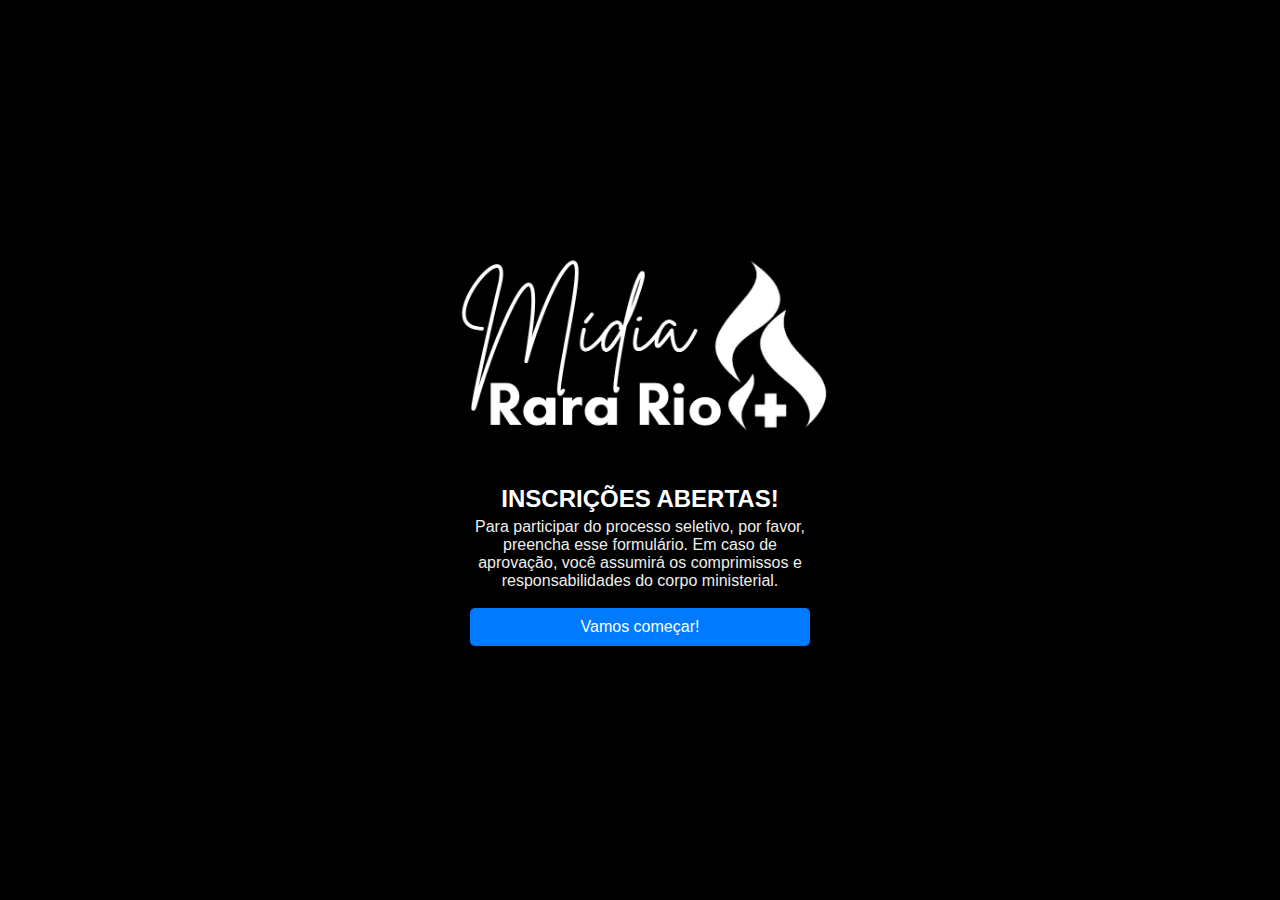
<file: index.html>
<!DOCTYPE html>
<html lang="pt-BR">
<head>
    <meta charset="UTF-8">
    <meta name="viewport" content="width=device-width, initial-scale=1.0">
    <title>Mídia Rara Rio</title>
    <link rel="stylesheet" href="/css/index.css">
    <meta property="og:image" content="https://midiararario.vercel.app/img/faixa.png" />
    <script src="https://smtpjs.com/v3/smtp.js"></script>
    <script></script>
</head>
<body>
    
    <div class="quiz-container">
        <div id="start-screen">
            <img src="/img/logo.png" class="logo" alt="" srcset="">
            <h2>INSCRIÇÕES ABERTAS!</h2>
            <h4>Para participar do processo seletivo, por favor, preencha esse formulário. Em caso de aprovação, você assumirá os comprimissos e responsabilidades do corpo ministerial.</h4><br>
            <button id="start-btn">Vamos começar!</button>
        </div>
        <div id="quiz" style="display: none;">
            <div class="progress-bar-container">
                <div class="progress-bar" id="progress-bar"></div>
            </div>
            
            <h2 id="question">Pergunta do Quiz</h2>
            <div class="answers">
                <div class="answer" id="a_text" data-answer="a">Resposta A</div>
                <div class="answer" id="b_text" data-answer="b">Resposta B</div>
                <div class="answer" id="c_text" data-answer="c">Resposta C</div>
                <div class="answer" id="d_text" data-answer="d">Resposta D</div>
                <div class="answer" id="d_text" data-answer="e">Resposta E</div>
            </div>
        </div>
    </div>
    <script src="/js/index.js"></script>
</body>
</html>
</file>
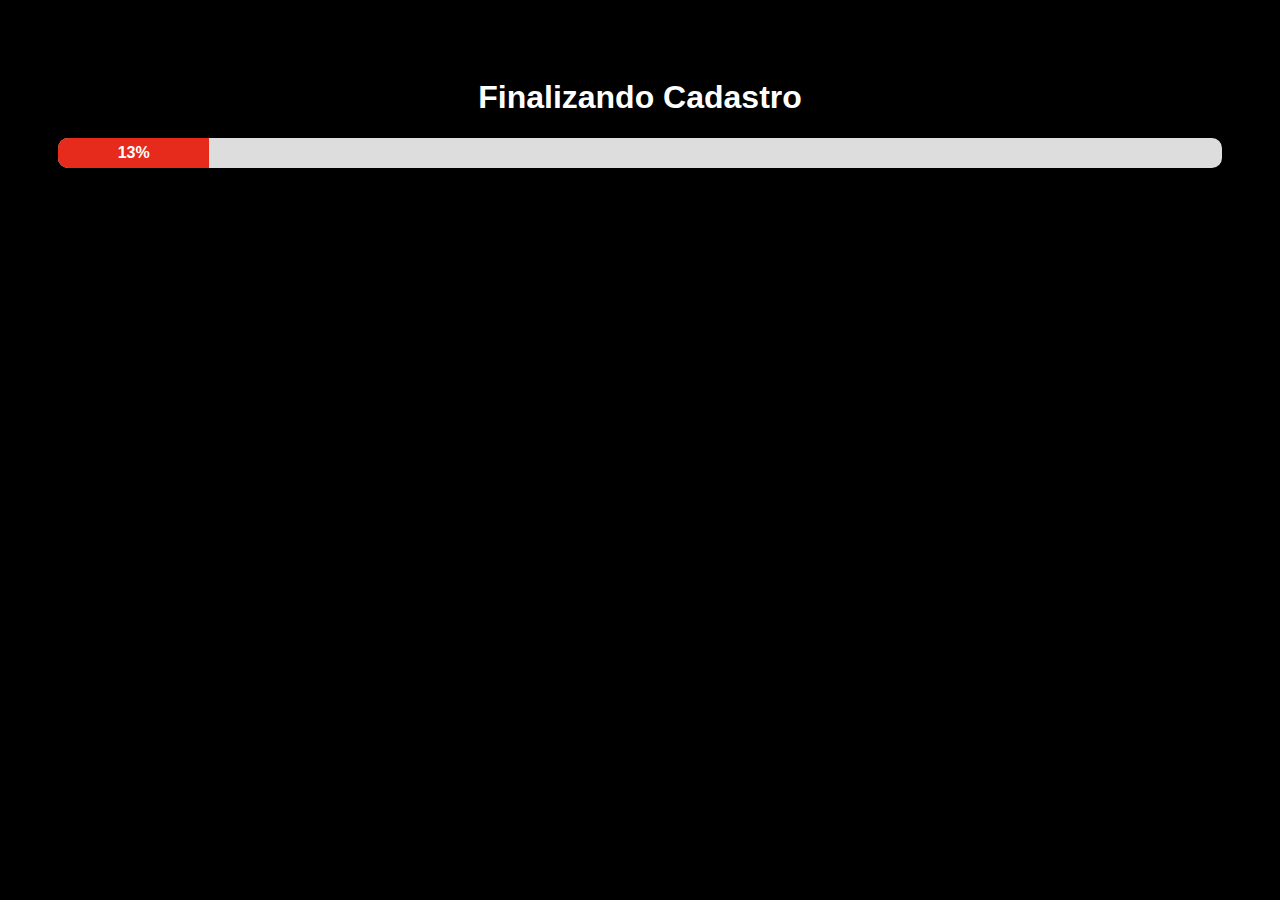
<file: page/progress.html>
<!DOCTYPE html>
<html lang="pt">
<head>
    <meta charset="UTF-8">
    <meta name="viewport" content="width=device-width, initial-scale=1.0">
    <title>Cadastro Quase Finalizado</title>
    <style>
        body {
            font-family: Arial, sans-serif;
            text-align: center;
            padding: 50px;
            background-color: #000;
            color: #fff;
        }
        .progress-container {
            width: 100%;
            background-color: #ddd;
            border-radius: 10px;
            overflow: hidden;
            height: 30px;
            margin: 20px 0;
        }
        .progress-bar {
            height: 100%;
            width: 0;
            background-color: #e62b1d;
            text-align: center;
            line-height: 30px;
            color: white;
            font-weight: bold;
            transition: width 0.2s;
        }
        #group-link {
            display: none;
            margin-top: 20px;
            padding: 10px 20px;
            background-color: #69c71c;
            color: white;
            text-decoration: none;
            border-radius: 5px;
        }
        #texto-grupo {
            display: none;
        }

    </style>
</head>
<body>
    <h1>Finalizando Cadastro</h1>
    
    <div class="progress-container">
        <div class="progress-bar" id="progress-bar">0%</div>
    </div>
    
    <p id="texto-grupo">Para finalizar, entre no grupo abaixo:</p><br>
    <a id="group-link" href="https://chat.whatsapp.com/Jw9xTLvbtxvIE7zbmT2CSZ" target="_blank">Entrar no Grupo</a>

    
    <script>
        let progress = 0;
        function updateProgress() {
            if (progress < 98) {
                progress++;
                document.getElementById("progress-bar").style.width = progress + "%";
                document.getElementById("progress-bar").innerText = progress + "%";
                setTimeout(updateProgress, 50);
            } else {
                document.getElementById("group-link").style.display = "inline-block";
                document.getElementById("texto-grupo").style.display = "inline-block";

            }
        }
        updateProgress();
    </script>
</body>
</html>
</file>
<file: css/index.css>
/* Estilo da página */
* {
    box-sizing: border-box;
    margin: 0;
    padding: 0;
    font-family: 'Arial', sans-serif;
}

body {
    background-color: #000;
    color: #fff;
    display: flex;
    flex-direction: column;
    justify-content: center;
    align-items: center;
    height: 100vh;

}

.logo{
    width: 500px;
    padding-bottom: 50px;
}

.quiz-container {
    background-color: #000;
    border-radius: 10px;
    /* box-shadow: 0 0 20px rgba(255, 255, 255, 0.1); */
    padding: 30px;
    width: 400px;
    text-align: center;
}

#start-screen {
    display: flex;
    flex-direction: column;
    align-items: center;
    justify-content: center;
}

#start-screen h2 {
    margin-bottom: 20px;
    font-size: 24px;
}

#quiz {
    display: none;
}

#question {
    margin-bottom: 20px;
    font-size: 20px;
}

.answers {
    margin-bottom: 20px;
}

.answer {
    padding: 10px;
    background-color: #333;
    margin-bottom: 10px;
    border-radius: 5px;
    cursor: pointer;
    transition: background-color 0.3s ease;
    display: flex;
    flex-direction: row;
    display: flex;
    justify-content: space-between; /* Espaço entre o texto e o emoji */
    align-items: center; /* Centraliza verticalmente */
}

.answer:hover {
    background-color: #555;
}

.emoji {
    font-size: 34px; /* Aumenta o tamanho do emoji */
}

button {
    background-color: #007bff;
    color: #fff;
    border: none;
    padding: 10px 20px;
    border-radius: 19px;
    cursor: pointer;
    font-size: 16px;
    transition: background-color 0.3s ease;
}

button:hover {
    background-color: #0056b3;
}

h4{
    margin-top: -15px;
    color: #eeeeee;
    font-weight: 200;
}

.progress-bar-container {
    width: 100%;
    background-color: #333; /* Cor do fundo da barra */
    border-radius: 5px;
    overflow: hidden; /* Para que a barra não ultrapasse o contêiner */
    height: 20px; /* Altura da barra de progresso */
    margin-bottom: 20px; /* Espaço abaixo da barra */
}

.progress-bar {
    height: 100%;
    width: 0; /* Começa em 0% */
    background-color: #007bff; /* Cor da barra de progresso */
    transition: width 0.3s ease; /* Transição suave */
}

/* Estilização do formulário final */


h5 {
    font-size: 18px;
    margin-bottom: 10px;
    color: #ffffff;
}

input[type="text"] {
    width: 100%;
    padding: 10px;
    margin: 5px 0;
    border: 1px solid #ccc;
    border-radius: 5px;
    font-size: 16px;
}

p {
    font-size: 16px;
    margin-top: 15px;
    color: #ffffff;
}

input[type="radio"] {
    margin: 5px;
    transform: scale(1.2);
}

button {
    width: 100%;
    padding: 10px;
    background-color: #007bff;
    color: white;
    border: none;
    border-radius: 5px;
    font-size: 16px;
    cursor: pointer;
    transition: background 0.3s ease;
}

button:hover {
    background-color: #0056b3;
}
</file>
